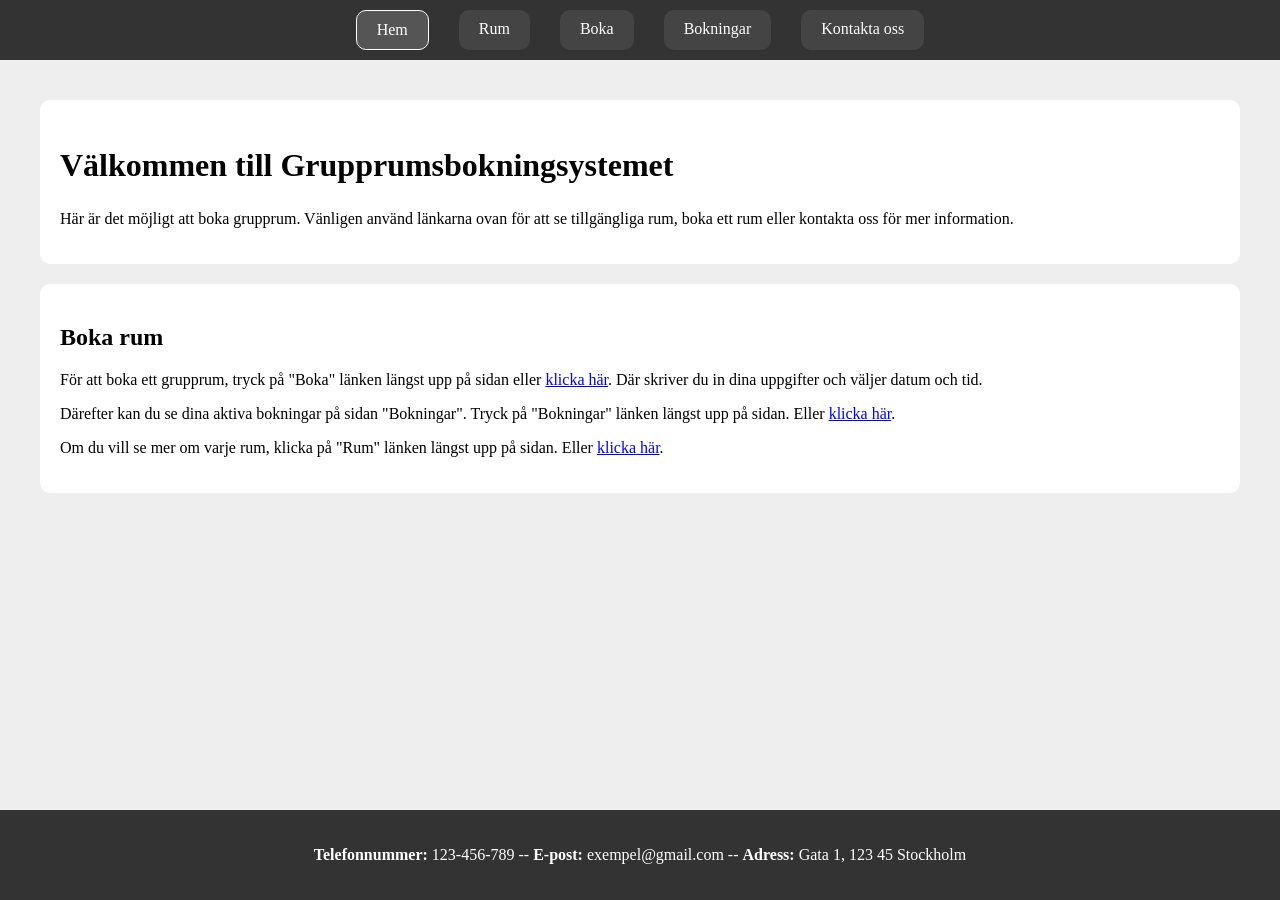
<file: index.html>
<!DOCTYPE html>
<html lang="sv">
<head>
    <meta charset="UTF-8">
    <meta name="viewport" content="width=device-width, initial-scale=1.0">
    <title>Grupprumsbokning</title>
        <link rel="stylesheet" href="styles.css">
</head>
<body>
    <header>
        <nav>
            <a href="index.html">Hem</a>
            <a href="rooms.html">Rum</a>
            <a href="book.html">Boka</a>
            <a href="bookings.html">Bokningar</a>
            <a href="contact.html">Kontakta oss</a>
        </nav>
    </header>
    <main>
        <section class="card">
            <h1>Välkommen till Grupprumsbokningsystemet</h1>
            <p>Här är det möjligt att boka grupprum. Vänligen använd länkarna ovan för att se tillgängliga rum, boka ett rum eller kontakta oss för mer information.</p>
        </section>
        <section class="card">
            <h2>Boka rum</h2>
            <p>För att boka ett grupprum, tryck på "Boka" länken längst upp på sidan eller <a href="book.html">klicka här</a>. Där skriver du in dina uppgifter och väljer datum och tid.</p>
            <p>Därefter kan du se dina aktiva bokningar på sidan "Bokningar". Tryck på "Bokningar" länken längst upp på sidan. Eller <a href="bookings.html">klicka här</a>.</p>
            <p>Om du vill se mer om varje rum, klicka på "Rum" länken längst upp på sidan. Eller <a href="rooms.html">klicka här</a>.</p>
        </section><br>
    </main>
    <footer>
        <p><strong>Telefonnummer:</strong> 123-456-789 -- <strong>E-post:</strong> exempel@gmail.com -- <strong>Adress:</strong> Gata 1, 123 45 Stockholm</p>
    </footer>
    <script src="script.js"></script>
</body>
</html>
</file>
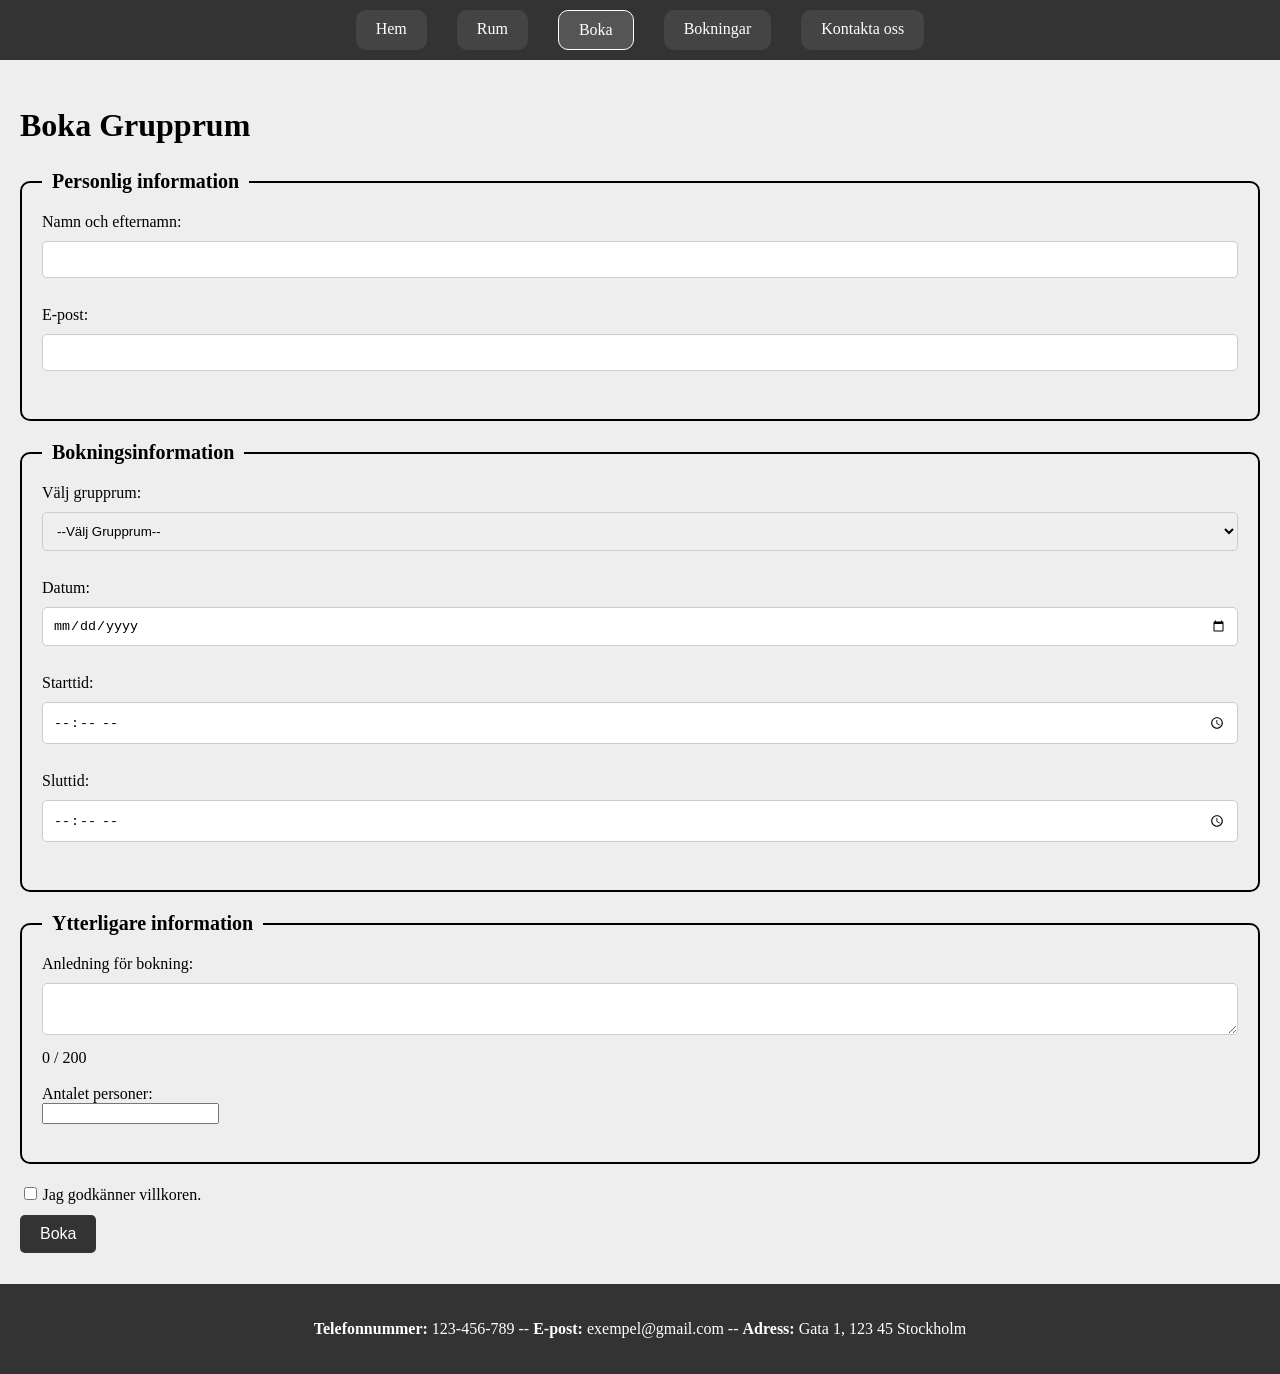
<file: book.html>
<!doctype html>
<html lang="sv">
	<head>
		<meta charset="UTF-8" />
		<meta name="viewport" content="width=device-width, initial-scale=1.0" />
		<title>Grupprumsbokning</title>
		<link rel="stylesheet" href="styles.css" />
	</head>
	<body>
		<header>
			<nav>
				<a href="index.html">Hem</a>
				<a href="rooms.html">Rum</a>
				<a href="book.html">Boka</a>
				<a href="bookings.html">Bokningar</a>
				<a href="contact.html">Kontakta oss</a>
			</nav>
		</header>
		<main>
			<section>
				<h1>Boka Grupprum</h1>
				<form novalidate>
					<fieldset>
						<legend>Personlig information</legend>
						<label for="namn">Namn och efternamn:</label><br />
						<input type="text" id="namn" name="namn" /><br /><br />

						<label for="email">E-post:</label><br />
						<input type="email" id="email" name="email" /><br /><br />
					</fieldset>
					<fieldset>
						<legend>Bokningsinformation</legend>
						<label for="rum">Välj grupprum:</label><br />
						<select id="rum" name="rum">
							<option hidden value="">--Välj Grupprum--</option>
							<option value="grupprum103">Grupprum 103</option>
							<option value="grupprum104">Grupprum 104</option>
							<option value="grupprum202">Grupprum 202</option>
						</select><br /><br />

						<label for="datum">Datum:</label><br />
						<input type="date" id="datum" name="datum" /><br /><br />

						<label for="starttid">Starttid:</label><br />
						<input type="time" id="starttid" name="starttid" /><br /><br />

						<label for="sluttid">Sluttid:</label><br />
						<input type="time" id="sluttid" name="sluttid" /><br /><br />
					</fieldset>
					<fieldset>
						<legend>Ytterligare information</legend>
						<label for="anledning">Anledning för bokning:</label><br />
						<textarea id="anledning" name="anledning" maxlength="200"></textarea><br />
						<span class="counter">0 / 200</span><br /><br />

						<label for="personer">Antalet personer:</label><br />
						<input type="number" id="personer" name="personer" min="1" /><br /><br />
					</fieldset>

					<input type="checkbox" id="villkor" name="villkor" />
					<label for="villkor">Jag godkänner villkoren.</label><br /><br />

					<button type="submit">Boka</button>
				</form>
			</section>
		</main>
		<br />
		<footer>
			<p>
				<strong>Telefonnummer:</strong> 123-456-789 --
				<strong>E-post:</strong> exempel@gmail.com -- <strong>Adress:</strong> Gata 1, 123 45
				Stockholm
			</p>
		</footer>
		<script src="script.js"></script>
	</body>
</html>
</file>
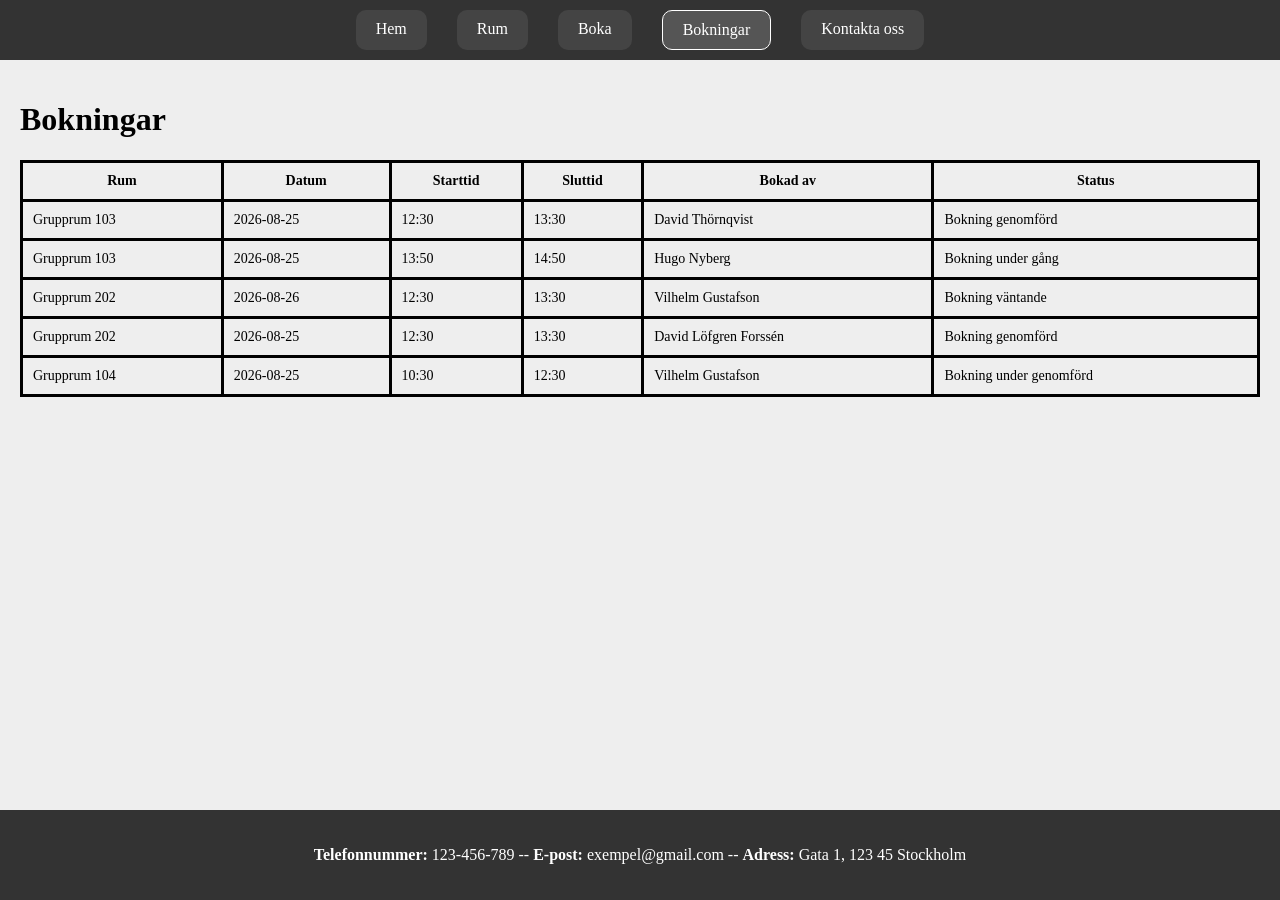
<file: bookings.html>
<!doctype html>
<html lang="sv">
	<head>
		<meta charset="UTF-8" />
		<meta name="viewport" content="width=device-width, initial-scale=1.0" />
		<title>Grupprumsbokning</title>
		<link rel="stylesheet" href="styles.css" />
	</head>
	<body>
		<header>
			<nav>
				<a href="index.html">Hem</a>
				<a href="rooms.html">Rum</a>
				<a href="book.html">Boka</a>
				<a href="bookings.html">Bokningar</a>
				<a href="contact.html">Kontakta oss</a>
			</nav>
		</header>
		<main>
			<h1>Bokningar</h1>
			<div id="tablediv">
				<table>
					<thead>
						<tr>
							<th scope="col">Rum</th>
							<th scope="col">Datum</th>
							<th scope="col">Starttid</th>
							<th scope="col">Sluttid</th>
							<th scope="col">Bokad av</th>
							<th scope="col">Status</th>
						</tr>
					</thead>
					<tbody id="bookingsTableBody">
						<!-- Bokningar kommer att läggas till här via JavaScript -->
					</tbody>
				</table>
			</div>
		</main>
		<footer>
			<p>
				<strong>Telefonnummer:</strong> 123-456-789 --
				<strong>E-post:</strong> exempel@gmail.com -- <strong>Adress:</strong> Gata 1, 123 45
				Stockholm
			</p>
		</footer>
		<script src="script.js"></script>
	</body>
</html>
</file>
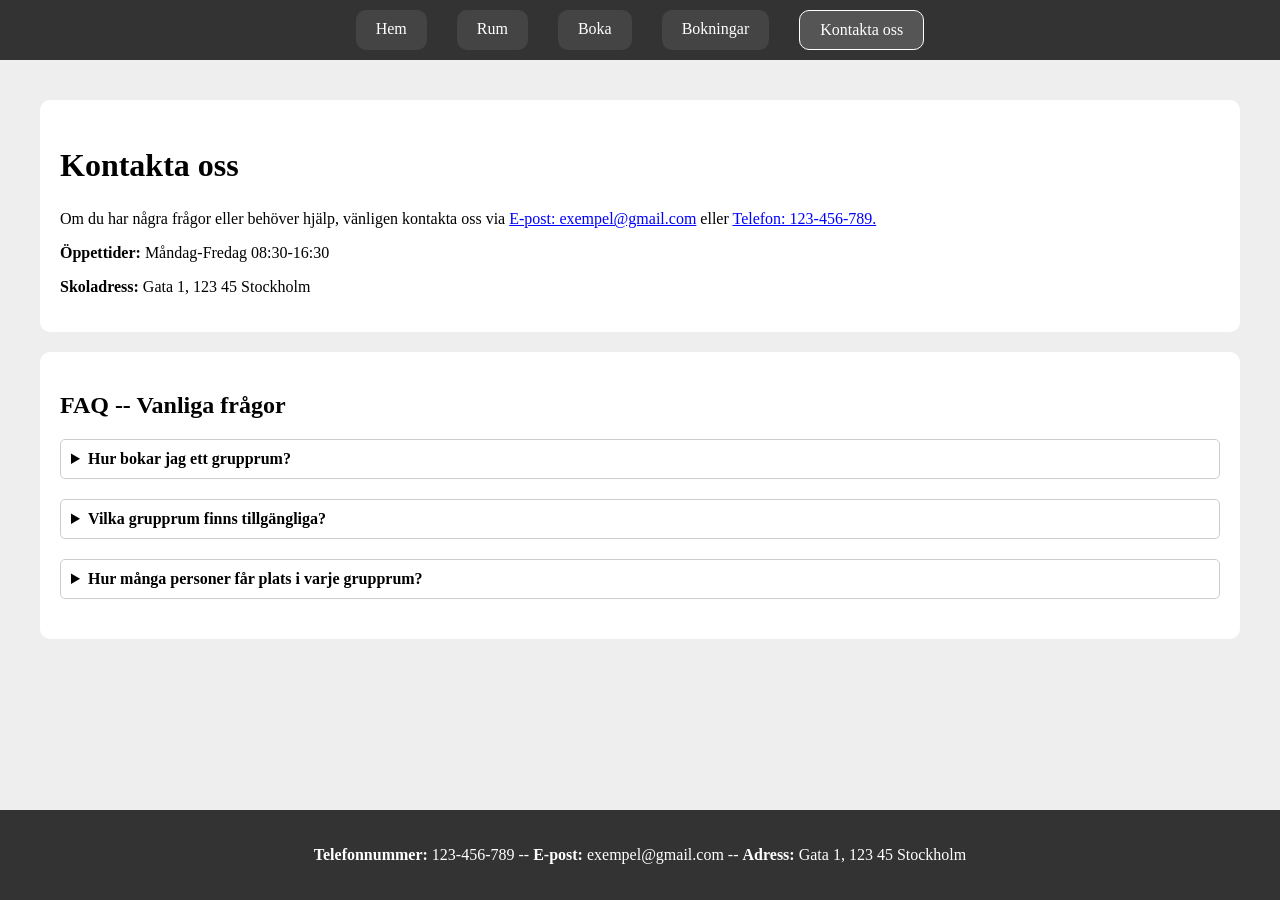
<file: contact.html>
<!DOCTYPE html>
<html lang="sv">
<head>
    <meta charset="UTF-8">
    <meta name="viewport" content="width=device-width, initial-scale=1.0">
    <title>Grupprumsbokning</title>
    <link rel="stylesheet" href="styles.css">
</head>
<body>
    <header>
        <nav>
            <a href="index.html">Hem</a>
            <a href="rooms.html">Rum</a>
            <a href="book.html">Boka</a>
            <a href="bookings.html">Bokningar</a>
            <a href="contact.html">Kontakta oss</a>
        </nav>
    </header>
    <main>
        <section class="card">
                <h1>Kontakta oss</h1>
                <p>Om du har några frågor eller behöver hjälp, vänligen kontakta oss via <a href="mailto:exempel@gmail.com">E-post: exempel@gmail.com</a> eller <a href="tel:123456789">Telefon: 123-456-789.</a></p>
                <p><strong>Öppettider:</strong> Måndag-Fredag 08:30-16:30</p>
                <p><strong>Skoladress:</strong> Gata 1, 123 45 Stockholm</p>
        </section>
        <section class="card">
                <h2>FAQ -- Vanliga frågor</h2>
                <details>
                    <summary>Hur bokar jag ett grupprum?</summary>
                    <p> För att boka ett grupprum, gå till sidan "Boka" och fyll i önskade uppgifter.</p>
                </details>
                <details>
                    <summary>Vilka grupprum finns tillgängliga?</summary>
                    <p> Vi har tre grupprum tillgängliga: Grupprum 103, Grupprum 104 och Grupprum 202. Du kan se mer information om varje rum på sidan "<a href="rooms.html">Rum</a>".</p>
                </details>
                <details>
                    <summary>Hur många personer får plats i varje grupprum?</summary>
                    <p> Grupprum 103 kan ta emot upp till 5 personer, Grupprum 104 upp till 3 personer och Grupprum 202 upp till 10 personer.</p>
                </details>
        </section>
    </main>
    <footer>
        <p><strong>Telefonnummer:</strong> 123-456-789 -- <strong>E-post:</strong> exempel@gmail.com -- <strong>Adress:</strong> Gata 1, 123 45 Stockholm</p>
    </footer>
    <script src="script.js"></script>
</body>
</html>
</file>
<file: styles.css>
:root{
    --background-color: #eee;
    --secondary-color: #fff;
    --header-footer: #333;
    --button-background: #444;
    --button-hover: #555;
    --border-color: black;
    --link-color: blue;
    --form-border: #ccc;
    --other-button-hover: #666;
    font-size: 10px;
}
h1{
    font-size: 3.2rem;
}
h2{
    font-size: 2.4rem;
}
h3{
    font-size: 1.872rem;
}
html, body {
    height: 100%;
    margin: 0;
}
body {
    background-color: var(--background-color); 
    display:flex;
    flex-direction: column;
}
main{
    flex: 1;
    margin: 2rem;
}
nav {
    background-color: var(--header-footer);
    color: var(--secondary-color);
    padding: 10px;
    text-align: center;
    display:flex;
    flex-wrap: wrap;
    justify-content: center;
    gap: 10px;
}
nav a {
    color: var(--secondary-color);
    text-decoration: none;
    margin: 0 1rem;
    background-color: var(--button-background);
    padding: 1rem 2rem;
    border-radius: 1rem;
    font-size: 1.6rem;
}
nav a:hover {
    transition: 0.2s;
    background-color: var(--button-hover);
}

.rooms {
    display: flex;
    flex-wrap: wrap;
    gap: 1rem;
}
.room{
    flex: 1 1 28rem;
    background-color: var(--secondary-color);
    border-radius: 1rem;
    padding:2rem;
    margin: 2rem;
    font-size: 1.6rem;
}
.card{
    background-color: var(--secondary-color);
    padding: 2rem;
    margin: 2rem;
    border-radius: 1rem;
    font-size:1.6rem;
}
footer {
    background-color: var(--header-footer);
    color: var(--secondary-color);
    padding: 2rem;
    text-align: center;
    font-size:1.6rem;
}



a {
    color: var(--link-color);
    text-decoration: underline;
    font-size:1.6rem;
}
.room a {
    background-color: var(--button-background);
    color: var(--secondary-color);
    padding: 1rem 2rem;
    border-radius: 1rem;
    text-decoration: none;
}
.room a:hover {
    transition: 0.2s;
    background-color: var(--other-button-hover);
}


fieldset {
    border: 2px solid var(--border-color);
    padding: 2rem;
    margin: 2rem 0;
    border-radius: 1rem;
    font-size: 1.6rem;
}
legend {
    font-weight: bold;
    padding: 0 1rem;
    font-size:2rem;
}
input[type="text"], input[type="email"], input[type="date"], input[type="time"], select, textarea {
    box-sizing: border-box;
    width: 100%;
    padding: 1rem;
    margin: 1rem 0;
    border-radius: 0.5rem;
    border: 1px solid var(--form-border);
}
label {
    font-size: 1.6rem;
}
 input[type="text"]:focus, input[type="email"]:focus, input[type="date"]:focus, input[type="time"]:focus, select:focus, textarea:focus {
    transition: 0.1s;
    border: 2px solid var(--border-color);
    outline: none;
}
form button {
    background-color: var(--header-footer);
    color: var(--secondary-color);
    padding: 1rem 2rem;
    border: none;
    border-radius: 0.5rem;
    cursor: pointer;
    font-size:1.6rem;
}
form button:hover {
    transition: 0.2s;
    background-color: var(--button-hover);
}



details {
    margin: 2rem 0;
    padding: 1rem;
    border: 1px solid var(--form-border);
    border-radius: 0.5rem;
}
summary {
    font-weight: bold;
    cursor: pointer;
}



table, td, th {
    border: 3px solid var(--border-color);
    font-size: 1.4rem;
}
table{
    border-collapse:collapse;
    width: 100%;
    margin-bottom: 2rem;
}
th,td {
    padding: 1rem;
}
#tablediv{
    width: 100%;
    overflow-x: auto;
}


@media (max-width: 500px){
    :root{
        font-size: 8px;
    }
    nav {
        flex-direction: column;
    }
}
@media (max-width: 400px){
    :root{
        font-size: 7px;
    }
}
</file>
